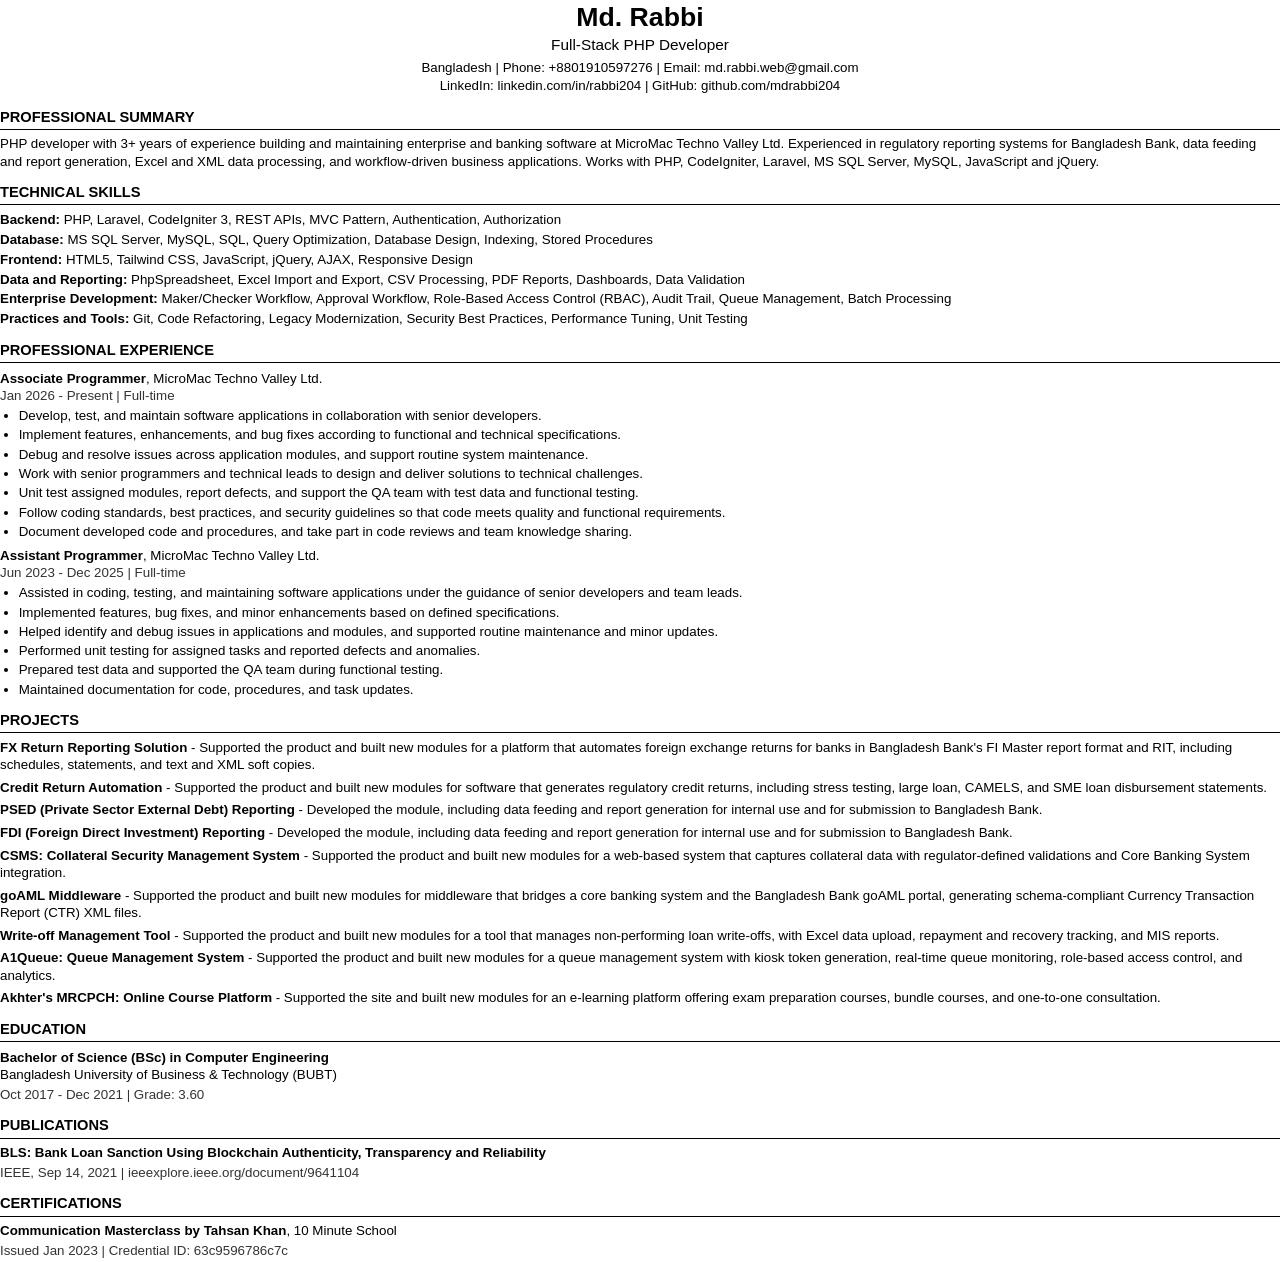
<file: assets/documents/resume.html>
<!doctype html><html lang="en"><head><meta charset="utf-8"><title>Md. Rabbi - Resume</title><style>
@page { size: A4; margin: 14mm 16mm; }
* { font-family: Arial, Helvetica, sans-serif; font-variant-ligatures: none; font-feature-settings: "liga" 0, "clig" 0; color:#000; }
body { font-size: 10pt; line-height: 1.3; margin:0; }
h1 { font-size: 20pt; margin: 0; text-align: center; }
p { margin: 0 0 2pt 0; }
p.role { font-size: 11.5pt; text-align: center; margin-bottom: 3pt; }
p.contact { text-align: center; margin-bottom: 1pt; }
h2 { font-size: 11pt; margin: 10pt 0 4pt 0; border-bottom: 0.75pt solid #000; padding-bottom: 1.5pt; break-after: avoid; }
p.job { margin-top: 5pt; margin-bottom: 0; break-after: avoid; }
p.date { color: #333; margin-bottom: 2pt; }
p.proj { margin-bottom: 4pt; break-inside: avoid; }
ul { margin: 2pt 0 2pt 0; padding-left: 14pt; }
li { margin-bottom: 1.5pt; break-inside: avoid; }
</style></head><body>
<h1>Md. Rabbi</h1>
<p class="role">Full-Stack PHP Developer</p>
<p class="contact">Bangladesh | Phone: +8801910597276 | Email: md.rabbi.web@gmail.com</p>
<p class="contact">LinkedIn: linkedin.com/in/rabbi204 | GitHub: github.com/mdrabbi204</p>

<h2>PROFESSIONAL SUMMARY</h2>
<p>PHP developer with 3+ years of experience building and maintaining enterprise and banking software at
MicroMac Techno Valley Ltd. Experienced in regulatory reporting systems for Bangladesh Bank, data feeding and
report generation, Excel and XML data processing, and workflow-driven business applications. Works with PHP,
CodeIgniter, Laravel, MS SQL Server, MySQL, JavaScript and jQuery.</p>

<h2>TECHNICAL SKILLS</h2>
<p><b>Backend:</b> PHP, Laravel, CodeIgniter 3, REST APIs, MVC Pattern, Authentication, Authorization</p>
<p><b>Database:</b> MS SQL Server, MySQL, SQL, Query Optimization, Database Design, Indexing, Stored Procedures</p>
<p><b>Frontend:</b> HTML5, Tailwind CSS, JavaScript, jQuery, AJAX, Responsive Design</p>
<p><b>Data and Reporting:</b> PhpSpreadsheet, Excel Import and Export, CSV Processing, PDF Reports, Dashboards, Data Validation</p>
<p><b>Enterprise Development:</b> Maker/Checker Workflow, Approval Workflow, Role-Based Access Control (RBAC), Audit Trail, Queue Management, Batch Processing</p>
<p><b>Practices and Tools:</b> Git, Code Refactoring, Legacy Modernization, Security Best Practices, Performance Tuning, Unit Testing</p>

<h2>PROFESSIONAL EXPERIENCE</h2>
<p class="job"><b>Associate Programmer</b>, MicroMac Techno Valley Ltd.</p>
<p class="date">Jan 2026 - Present | Full-time</p>
<ul>
<li>Develop, test, and maintain software applications in collaboration with senior developers.</li>
<li>Implement features, enhancements, and bug fixes according to functional and technical specifications.</li>
<li>Debug and resolve issues across application modules, and support routine system maintenance.</li>
<li>Work with senior programmers and technical leads to design and deliver solutions to technical challenges.</li>
<li>Unit test assigned modules, report defects, and support the QA team with test data and functional testing.</li>
<li>Follow coding standards, best practices, and security guidelines so that code meets quality and functional requirements.</li>
<li>Document developed code and procedures, and take part in code reviews and team knowledge sharing.</li>
</ul>

<p class="job"><b>Assistant Programmer</b>, MicroMac Techno Valley Ltd.</p>
<p class="date">Jun 2023 - Dec 2025 | Full-time</p>
<ul>
<li>Assisted in coding, testing, and maintaining software applications under the guidance of senior developers and team leads.</li>
<li>Implemented features, bug fixes, and minor enhancements based on defined specifications.</li>
<li>Helped identify and debug issues in applications and modules, and supported routine maintenance and minor updates.</li>
<li>Performed unit testing for assigned tasks and reported defects and anomalies.</li>
<li>Prepared test data and supported the QA team during functional testing.</li>
<li>Maintained documentation for code, procedures, and task updates.</li>
</ul>

<h2>PROJECTS</h2>
<p class="proj"><b>FX Return Reporting Solution</b> - Supported the product and built new modules for a platform that automates
foreign exchange returns for banks in Bangladesh Bank's FI Master report format and RIT, including schedules,
statements, and text and XML soft copies.</p>
<p class="proj"><b>Credit Return Automation</b> - Supported the product and built new modules for software that generates
regulatory credit returns, including stress testing, large loan, CAMELS, and SME loan disbursement statements.</p>
<p class="proj"><b>PSED (Private Sector External Debt) Reporting</b> - Developed the module, including data feeding and
report generation for internal use and for submission to Bangladesh Bank.</p>
<p class="proj"><b>FDI (Foreign Direct Investment) Reporting</b> - Developed the module, including data feeding and
report generation for internal use and for submission to Bangladesh Bank.</p>
<p class="proj"><b>CSMS: Collateral Security Management System</b> - Supported the product and built new modules for a
web-based system that captures collateral data with regulator-defined validations and Core Banking System integration.</p>
<p class="proj"><b>goAML Middleware</b> - Supported the product and built new modules for middleware that bridges a core
banking system and the Bangladesh Bank goAML portal, generating schema-compliant Currency Transaction Report (CTR) XML files.</p>
<p class="proj"><b>Write-off Management Tool</b> - Supported the product and built new modules for a tool that manages
non-performing loan write-offs, with Excel data upload, repayment and recovery tracking, and MIS reports.</p>
<p class="proj"><b>A1Queue: Queue Management System</b> - Supported the product and built new modules for a queue
management system with kiosk token generation, real-time queue monitoring, role-based access control, and analytics.</p>
<p class="proj"><b>Akhter's MRCPCH: Online Course Platform</b> - Supported the site and built new modules for an
e-learning platform offering exam preparation courses, bundle courses, and one-to-one consultation.</p>

<h2>EDUCATION</h2>
<p class="job"><b>Bachelor of Science (BSc) in Computer Engineering</b></p>
<p>Bangladesh University of Business &amp; Technology (BUBT)</p>
<p class="date">Oct 2017 - Dec 2021 | Grade: 3.60</p>

<h2>PUBLICATIONS</h2>
<p><b>BLS: Bank Loan Sanction Using Blockchain Authenticity, Transparency and Reliability</b></p>
<p class="date">IEEE, Sep 14, 2021 | ieeexplore.ieee.org/document/9641104</p>

<h2>CERTIFICATIONS</h2>
<p><b>Communication Masterclass by Tahsan Khan</b>, 10 Minute School</p>
<p class="date">Issued Jan 2023 | Credential ID: 63c9596786c7c</p>
</body></html>
</file>
